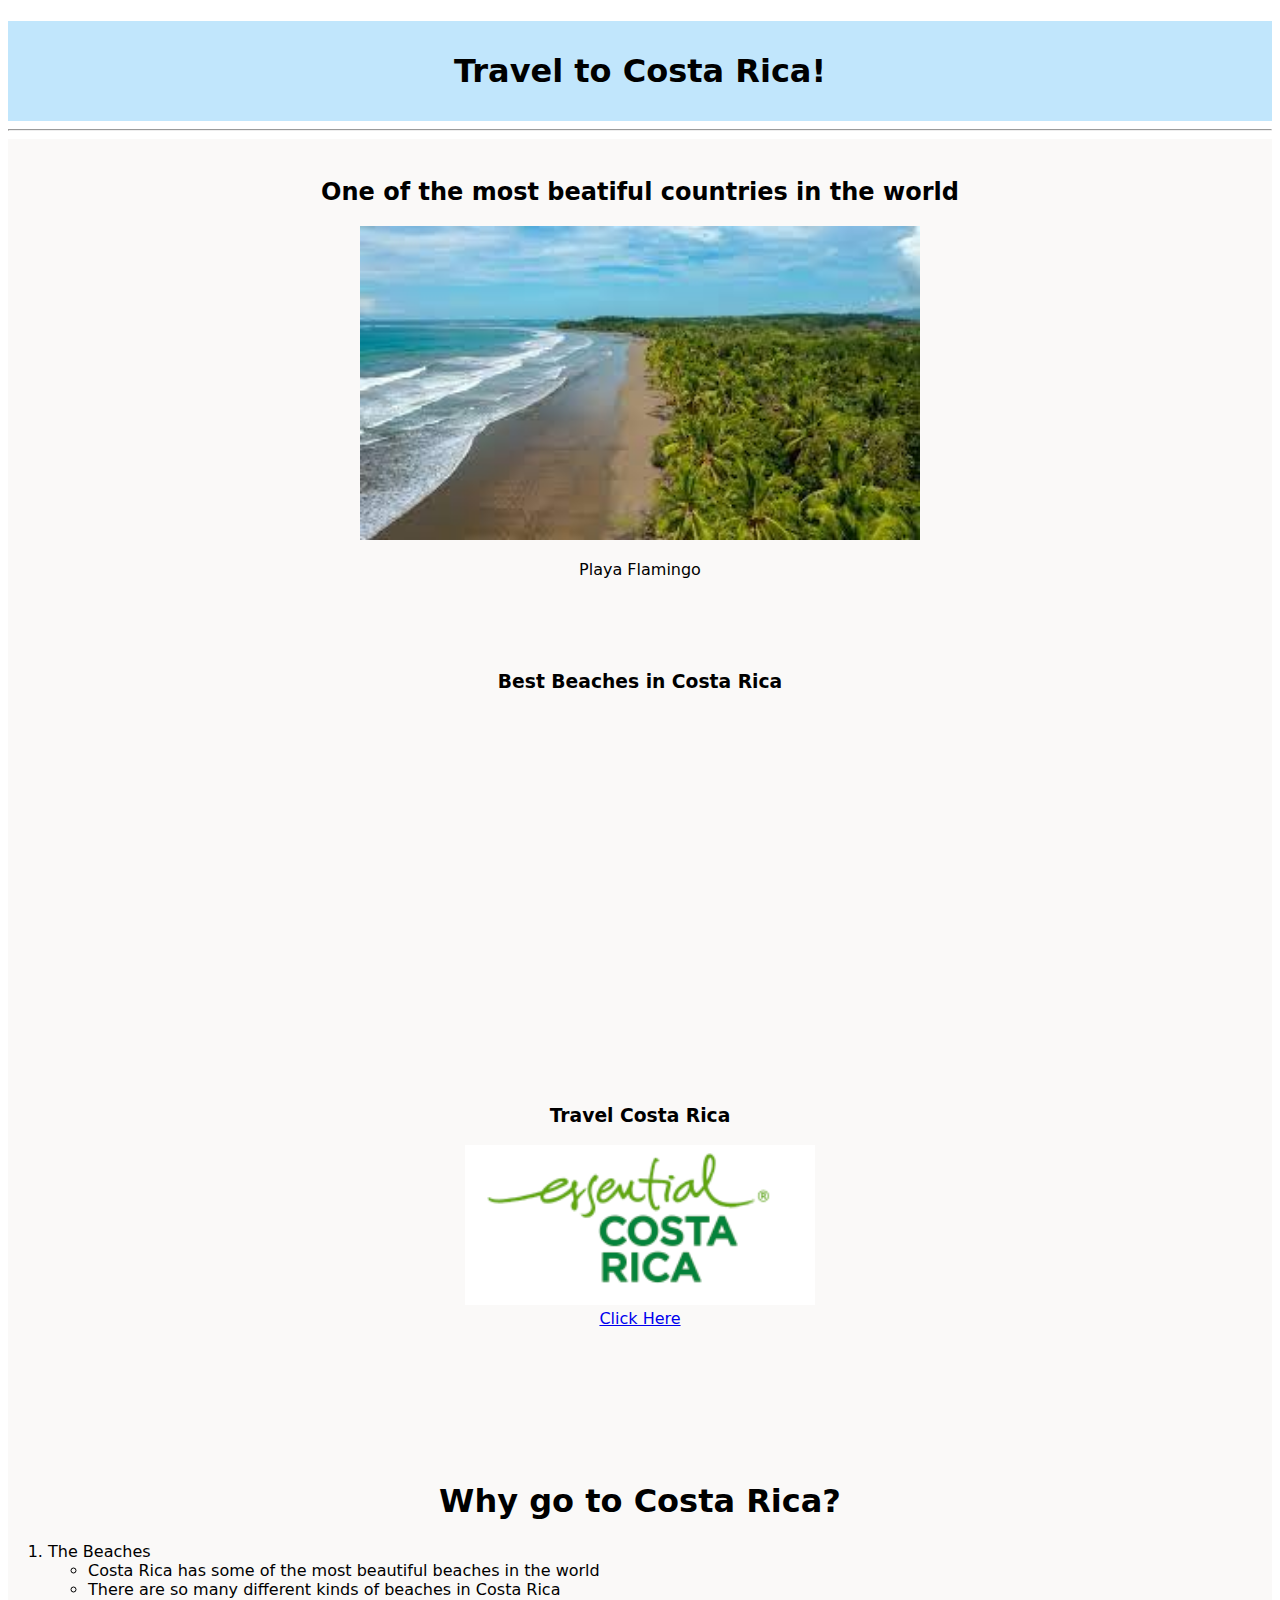
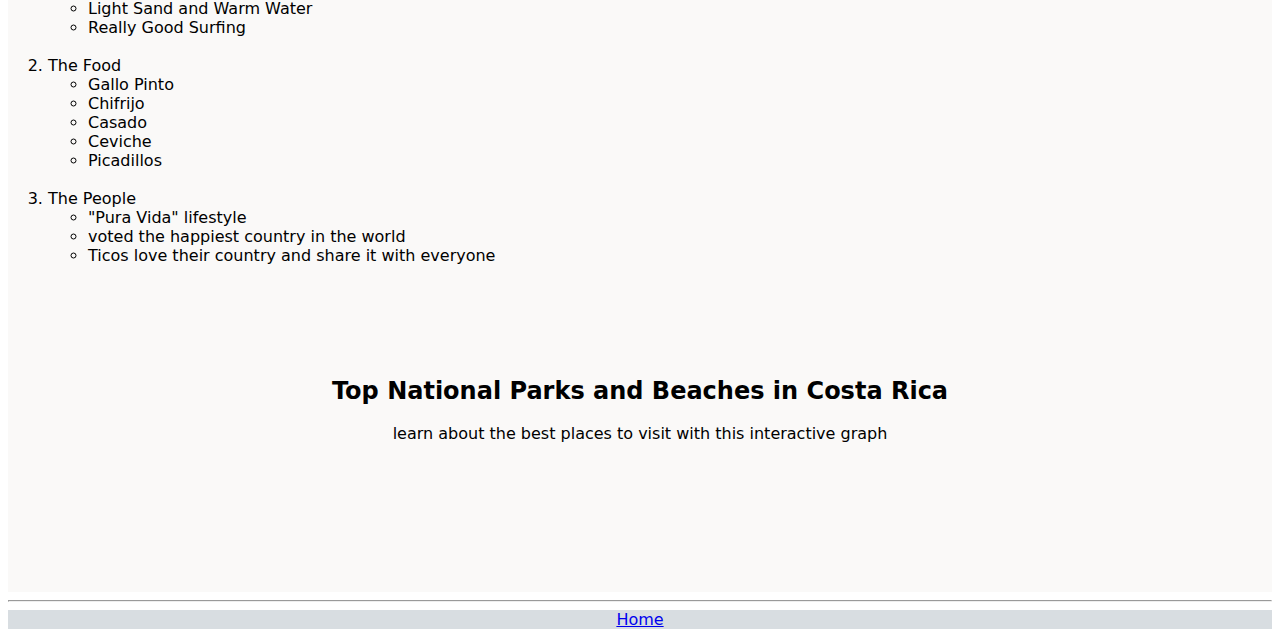
<file: scratch.html>
<!DOCTYPE html>
<html lang="en">
<head>
    <meta charset="UTF-8">
    <meta http-equiv="X-UA-Compatible" content="IE=edge">
    <meta name="viewport" content="width=device-width, initial-scale=1.0">
    <title>Costa Rica</title>
    <link rel="stylesheet" type="text/css" href="./css/scratchstyles.css" >
</head>
<body>
    <div class="header">
        <h1>Travel to Costa Rica!</h1>
    </div>
    <hr class="my-4" />
    <div class="mainbody">
        <br>
        <h2>One of the most beatiful countries in the world</h2>
        <img src="./assets/img/costa rica.jpg" alt="costa rica" width="560">
  <p>Playa Flamingo</p>
        <br>
        <br>
        <br>
        <h3>Best Beaches in Costa Rica</h3>
        <iframe width="560" height="315" src="https://www.youtube.com/embed/l1ZcAtq5DdQ" title="YouTube video player" frameborder="0" 
        allow="accelerometer; autoplay; clipboard-write; encrypted-media; gyroscope; picture-in-picture; web-share" allowfullscreen></iframe>
        <br>
        <br>
        <br>
        <br>

        <h3>Travel Costa Rica</h3>
        <img src="assets/img/logo.png" alt="website logo">
        <br>
        <a href="https://www.visitcostarica.com/en" target="blank">Click Here</a>
        <br>
        <br>
        <br>
        <br>
        <br>
        <br>
        <br>
        <br>
       
            <h1>Why go to Costa Rica?</h1>
            <ol class="list">
                <li><a>The Beaches</a></li>
                <ul>
                    <li><a>Costa Rica has some of the most beautiful beaches in the world</a></li>
                    <li><a >There are so many different kinds of beaches in Costa Rica</a></li>
                    <li><a>Light Sand and Warm Water</a></li>
                    <li><a>Really Good Surfing</a></li>
                </ul>
                <br>
                <li>The Food</li>
                <ul>
                    <li>Gallo Pinto</li>
                    <li>Chifrijo</li>
                    <li>Casado</li>
                    <li>Ceviche</li>
                    <li>Picadillos</li>
                </ul>
                <br>
                <li><a>The People</a></li>
                <ul>
                <li>"Pura Vida" lifestyle</li>
                <li>voted the happiest country in the world</li>
                <li>Ticos love their country and share it with everyone</li>
            </ul>
        </ol>
       
 
<br>
<br>
<br>
<br>
<h2>Top National Parks and Beaches in Costa Rica</h2>
<p>learn about the best places to visit with this interactive graph</p>
<br>
<div class='tableauPlaceholder' id='viz1681956513898' style='position: relative'><noscript><a href='#'><img alt=' ' src='https:&#47;&#47;public.tableau.com&#47;static&#47;images&#47;To&#47;TopNationalParksandBeachesinCostaRica&#47;CostaRica&#47;1_rss.png' style='border: none' /></a></noscript><object class='tableauViz'  style='display:none;'><param name='host_url' value='https%3A%2F%2Fpublic.tableau.com%2F' /> 
    <param name='embed_code_version' value='3' /> <param name='site_root' value='' /><param name='name' value='TopNationalParksandBeachesinCostaRica&#47;CostaRica' /><param name='tabs' value='no' /><param name='toolbar' value='yes' /><param name='static_image' value='https:&#47;&#47;public.tableau.com&#47;static&#47;images&#47;To&#47;TopNationalParksandBeachesinCostaRica&#47;CostaRica&#47;1.png' /> 
    <param name='animate_transition' value='yes' /><param name='display_static_image' value='yes' /><param name='display_spinner' value='yes' /><param name='display_overlay' value='yes' /><param name='display_count' value='yes' /><param name='language' value='en-US' /></object></div>             
       <script type='text/javascript'>                    
       var divElement = document.getElementById('viz1681956513898');                    
       var vizElement = divElement.getElementsByTagName('object')[0];                    vizElement.style.width='100%';vizElement.style.height=(divElement.offsetWidth*0.75)+'px';                    var scriptElement = document.createElement('script');                    scriptElement.src = 'https://public.tableau.com/javascripts/api/viz_v1.js';                    vizElement.parentNode.insertBefore(scriptElement, vizElement);                </script>
<br>
<br>
<br>
<br>
<br>
<br>

</div>
<hr class="my-4" />
<div class="footer">
    <nav class="nav">
        <a href="./index.html">Home</a>
    </nav>
</div>
    
</body>
</html>
</file>
<file: css/scratchstyles.css>
.header{
    height: 100px;
    background-color: rgb(193, 230, 252);
    text-align: center;
    line-height: 100px;
    font-family: system-ui, -apple-system, BlinkMacSystemFont, 'Segoe UI', Roboto, Oxygen, Ubuntu, Cantarell, 'Open Sans', 'Helvetica Neue', sans-serif;
}

.mainbody{
font-family: system-ui, -apple-system, BlinkMacSystemFont, 'Segoe UI', Roboto, Oxygen, Ubuntu, Cantarell, 'Open Sans', 'Helvetica Neue', sans-serif;
text-align: center;
background-color: rgb(250, 249, 248)
}


.footer{
    font-family: system-ui, -apple-system, BlinkMacSystemFont, 'Segoe UI', Roboto, Oxygen, Ubuntu, Cantarell, 'Open Sans', 'Helvetica Neue', sans-serif;
    text-align: center;
    background-color: rgb(216, 221, 225);
}


.nav a:hover{
 font-size: smaller;
 background-color: whitesmoke;
}

.tableauPlaceholder{
    left: auto;
    right: auto;
}

ol{
    text-align: left;
    list-style-position: outside
}
</file>
